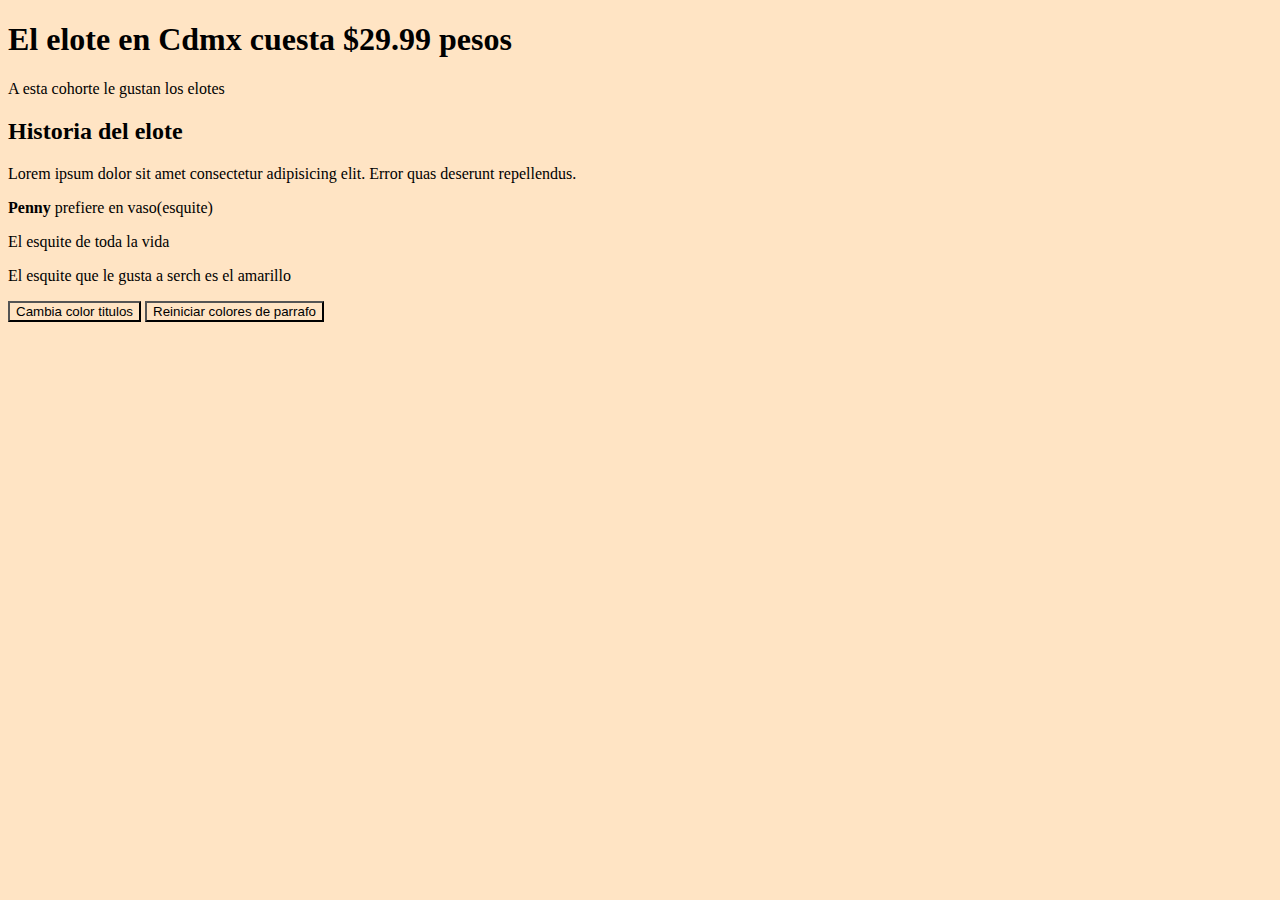
<file: pages/module/web07/index.html>
<!DOCTYPE html>
<html lang="en">
<head>
    <meta charset="UTF-8">
    <meta name="viewport" content="width=device-width, initial-scale=1.0">
    <link rel="stylesheet" href="./style.css">
    <title>CS07</title>
    <script>
        console.log(`me ejecuto dentro del HTML`);
    </script>
</head>
<body>
    <!--Script interno-->
    <script>
        console.log(`me ejecuto dentro de body`);
    </script>
    <!--Script externo-->
    
    <main>
        <article>
            <h1 class="title-article" onclick="handleTitle()" id="title">Sesion Web07</h1>
            <p onclick="changeColor('#FA8072')" id="description">A esta cohorte le gustan los elotes</p>
        </article>
        <article>
            <h2 class="title-article">Historia del elote</h2>
            <p onclick="changeColorTextUsingThis('#CCCCFF', this)">Lorem ipsum dolor sit amet consectetur adipisicing elit. Error quas deserunt repellendus.</p>
            <p onclick="changeColorTextUsingThis('brown', this)"> <strong>Penny</strong> prefiere en vaso(esquite)</p>
            <p onclick= "changeColorTextUsingThis('#39FF14', this)">El esquite de toda la vida</p>
            <p onclick= "changeColorTextUsingThis('#5D6D7E', this)">El esquite que le gusta a serch es el amarillo</p>
        
        </article>
        <article>
            <button onclick="changeColorUsingClass()">Cambia color titulos</button>
            <button onclick="resetColorsParagraph()">Reiniciar colores de parrafo</button>
        </article>
    </main>
<!--Aqui es donde ser recomienda poner los archivos javascript-->
<script src="./script.js"></script>
</body>
</html>
</file>
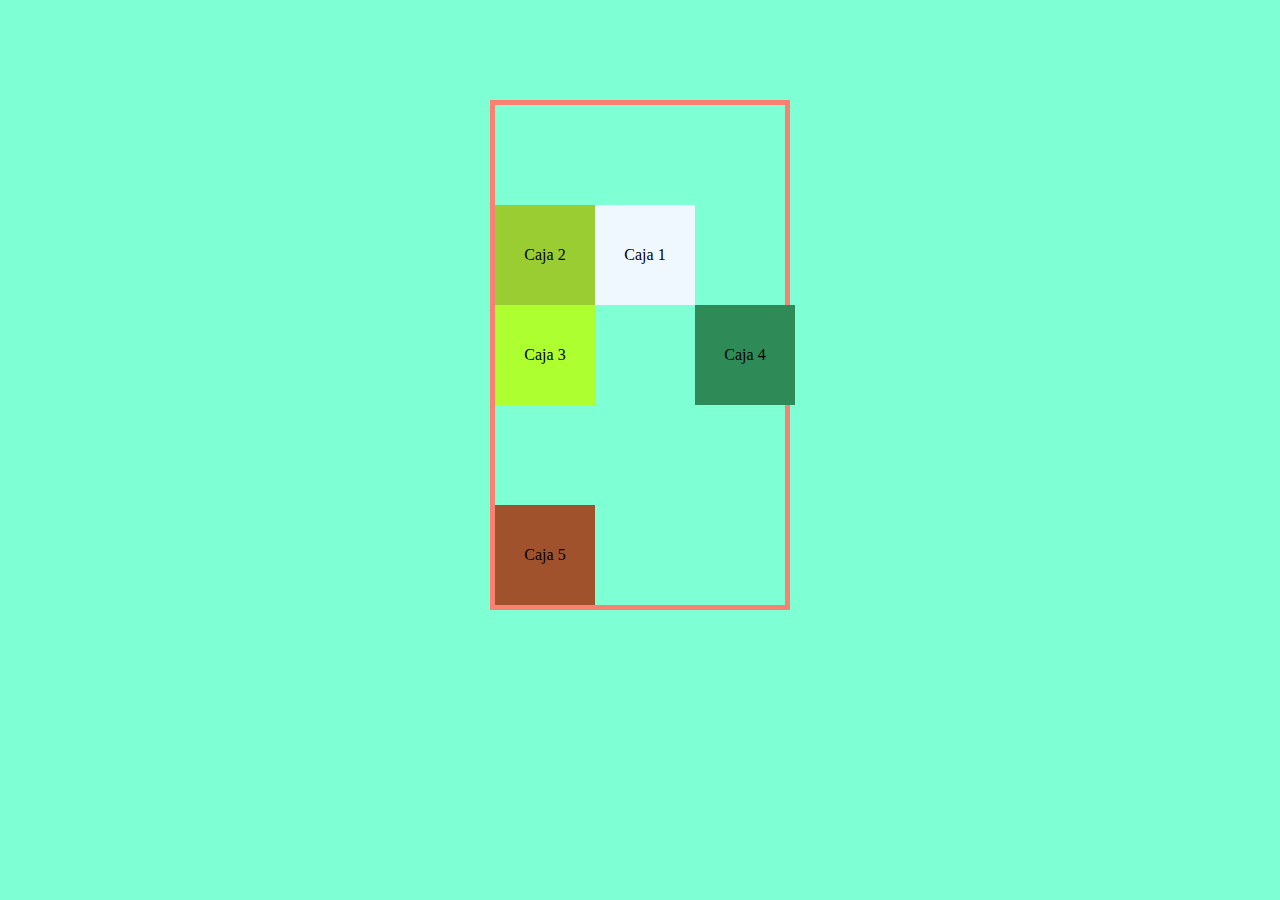
<file: pages/position.html>
<!DOCTYPE html>
<html lang="en">
<head>
    <meta charset="UTF-8">
    <meta name="viewport" content="width=device-width, initial-scale=1.0">
    <link rel="stylesheet" href="../css/position.css">
    <title>Document</title>
</head>
<body>
    
    <div class="contenedor">
        <div class="caja" id="caja1">Caja 1</div>
        <div class="caja" id="caja2">Caja 2</div>
        <div class="caja" id="caja3">Caja 3</div>
        <div class="caja" id="caja4">Caja 4</div>
        <div class="caja" id="caja5">Caja 5</div>
    </div>
<!--
    hay 5 posibles valores para la propieda position
    static
    position

-->
</body>
</html>
</file>
<file: pages/module/web07/style.css>
*{
    background-color: bisque;
}
</file>
<file: css/position.css>
*{
    background-color: aquamarine;
    margin: 0px;
    box-sizing: border-box;
}
/* Estilos para el contenedor de las 5 cajas */
.contenedor{
    width: 300px;
    margin: 100px auto;
    border: 5px solid salmon;
}

.caja{
    width: 100px;
    height: 100px;
    line-height: 100px;
    text-align: center;
}

#caja1{
 background-color: aliceblue;  
 position: relative;
 top: 100px;
    left: 100px;


}
#caja2{
 background-color:yellowgreen; 
   
}
#caja3{
 background-color: greenyellow;   
}
#caja4{
 background-color: seagreen;   
 position: relative;   
 top:-100px;
    left: 200px;
}
#caja5{
 background-color: sienna;   
}
</file>
